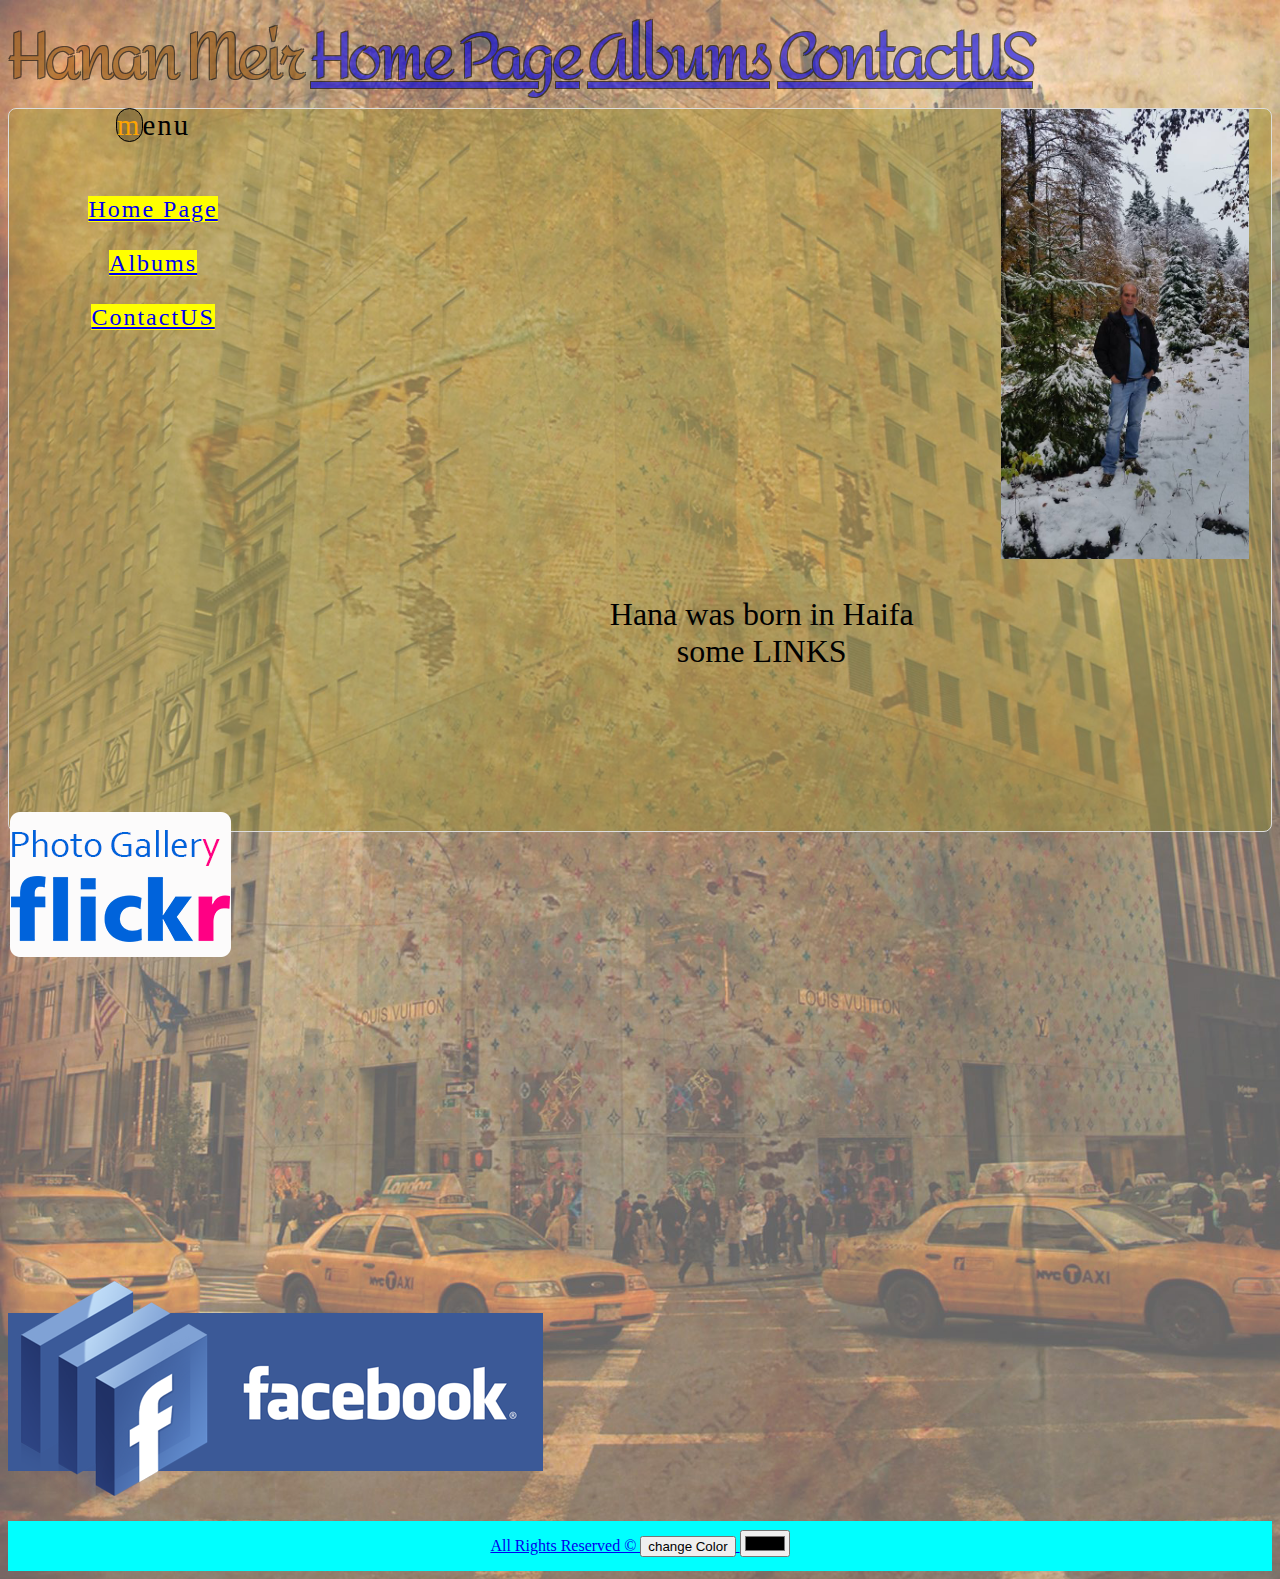
<file: htmll5CW/index.html>
﻿<!DOCTYPE html>

<html lang="en">
<head>
    <meta charset="utf-8" />
    <link rel="stylesheet" href="app.css" type="text/css" />
    <script src="play.js"></script>
    <title>Hanan Meir Photographer</title>
</head>
<body>


           <header>
               <span>
                  
                       Hanan Meir
                 
                   <a href="index.html">Home Page</a>

                   <a href="#">Albums</a>

                   <a href="contachUs.html">ContactUS</a>
               
               </span>
           </header>
 
    <section id="contentAndMenu">

        <div id="fieldset">
            <!--מסגרת-->
            <div id="photoscroll">
                <img src="Assets/14729248_10205959599863989_4182564029984754602_n.jpg" height="450" align="right" />
            </div>

            <aside1>
                <hgroup>
                    menu
                </hgroup>   
                <br />
                <br />

                <nav>
                    <mark> <!--כיסוי צהוב-->
                        <a href="index.html">Home Page</a>
                        <br /><br />
                        <a href="#">Albums</a>
                        <br /><br />
                        <a href="contachUs.html">ContactUS</a>
                    </mark>
                        </nav>

            </aside1>

            <section id="content1">
                <br />
                Hana was born in Haifa
                <br />
                <article>
                    some LINKS
                </article>
        </div>

    </section>
    <a href="https://www.flickr.com/photos/151455760@N03/with/35663962370/" />

    <img src="Assets/Flickr-Logo-Website.png" />
    <a href="https://www.facebook.com/hanan.meir/photos?lst=741464014%3A1679749084%3A1504383350&source_ref=pb_friends_tl" />

    <img src="Assets/facebook-logo.png" a href="#" class="fa fa-facebook" />
    </section>

    <footer>

        All Rights Reserved &copy;
        <input type="button" value="change Color" onclick="changeColor()" />
        <input id="myColor" type="color" />

    </footer>

</body>
</html>
</file>
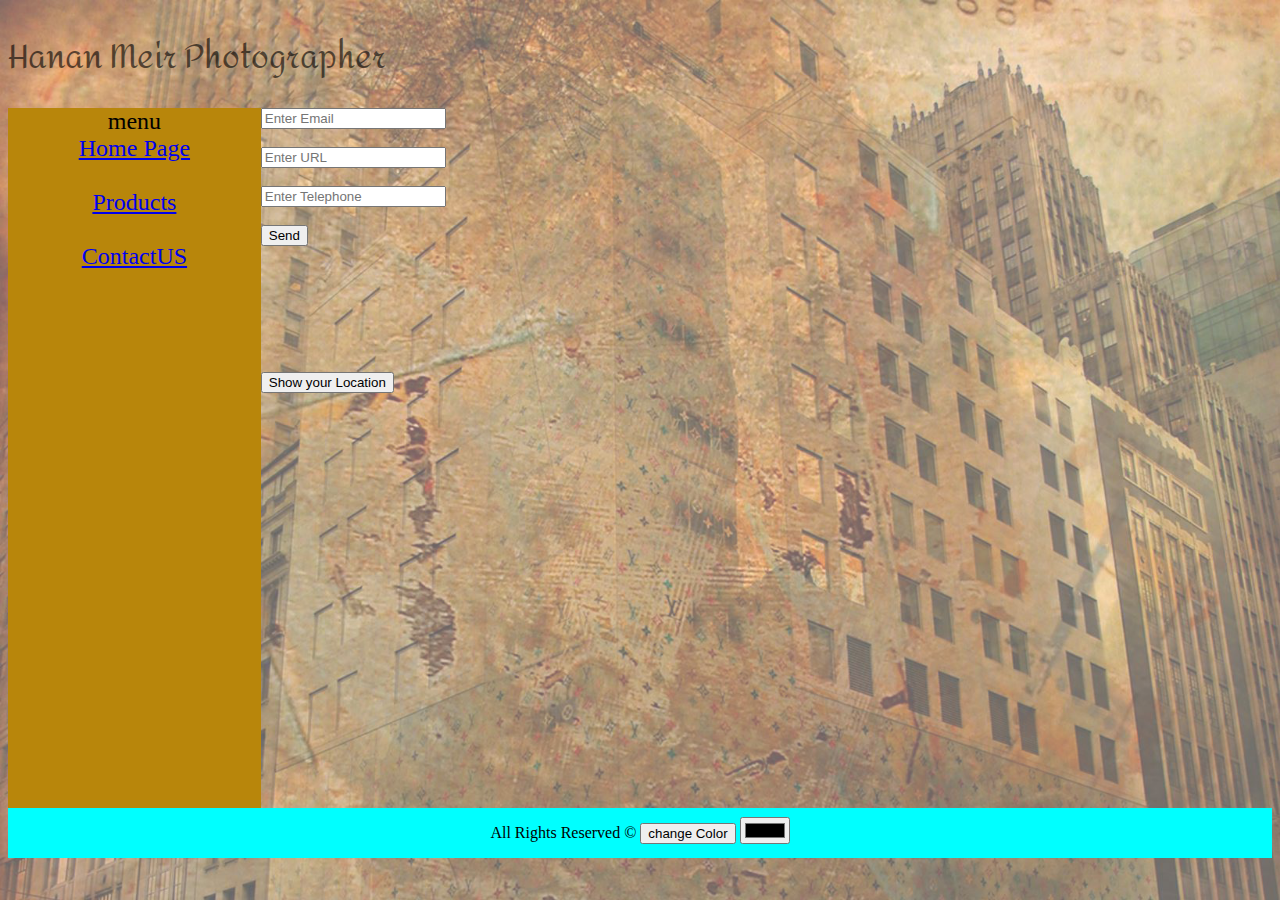
<file: htmll5CW/contachUs.html>
﻿<!DOCTYPE html>

<html lang="en">
<head>
    <meta charset="utf-8" />
    <link rel="stylesheet" href="app.css" type="text/css" />
    <script src="play.js"></script>
</head>
<body> <!--onload="loadData()"-->

    <header>
    Hanan Meir Photographer
    </header>
    <section id="contentAndMenu">
        <aside>
            menu
            <nav> 
                <a href="index.html">Home Page</a>
                <br /><br />
                <a href="#">Products</a>
                <br/><br />
                <a href="contachUs.html">ContactUS</a>
            </nav>
             </aside>
        
        <section id="content">

            <form action="save.html">

                <input type="email" placeholder="Enter Email" required/>
                <br/><br />
                <input type="url" placeholder="Enter URL" />
                <br /><br />
                <input type="tel" placeholder="Enter Telephone" pattern="05\d{8}" />
                <br /><br />
                <input type="submit" value="Send" onclick="saveDetails()" />
                <br /><br />
                <br /><br />
                <br /><br />
                <br /><br />

                <input type="button" value="Show your Location" onclick="showUserLocation()" />
            </form>

        </section>

    </section>

    <footer>
        All Rights Reserved &copy;
        <input type="button" value="change Color" onclick="changeColor()"/>
        <input id="myColor" type="color" />
    </footer>

</body>
</html>
</file>
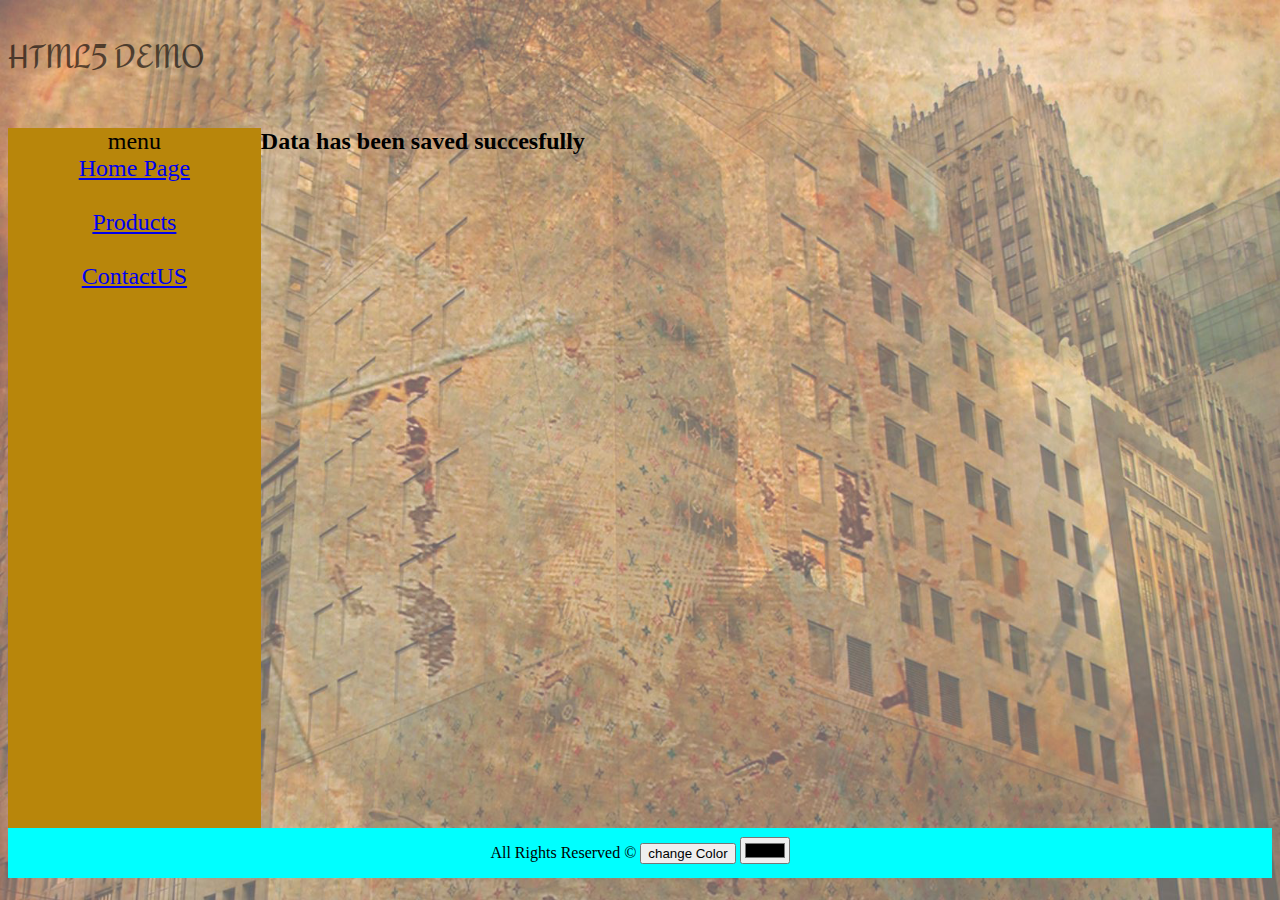
<file: htmll5CW/save.html>
﻿<!DOCTYPE html>

<html lang="en">
<head>
    <meta charset="utf-8" />
    <link rel="stylesheet" href="app.css" type="text/css" />
    <script src="play.js"></script>
</head>
<body>

    <header>
        HTML5 DEMO
    </header>
    <section id="contentAndMenu">
        <aside>
            menu
            <nav> 
                <a href="index.html">Home Page</a>
                <br /><br />
                <a href="#">Products</a>
                <br/><br />
                <a href="contachUs.html">ContactUS</a>
            </nav>
             </aside>
        
        <section id="content">

<h2>Data has been saved succesfully</h2>
        </section>

    </section>

    <footer>
        All Rights Reserved &copy;
        <input type="button" value="change Color" onclick="changeColor()"/>
        <input id="myColor" type="color" />
    </footer>

</body>
</html>
</file>
<file: htmll5CW/app.css>
﻿header {
    height:100px;
    opacity:0.6;
    text-align:left;
    line-height:100px;
    font-size:xx-large;
    font-family:Amita;
    clear:both;

}
span {
    font-size: 200%;
    display: inline;
    position: relative;
    letter-spacing: -5px;
    color: rgba(0,0,255,0.5);
    color:#985812;
    text-shadow: -1px -1px 0 #000, 1px -1px 0 #000, -1px 1px 0 #000, 1px 1px 0 #000;
}
p{
   color:#2c2c6f;
}

#contentAndMenu {
    height: 700px;

}
aside{
    height:inherit;
    width:20%;
    background-color:darkgoldenrod;
    text-align:center;
    font-size:x-large;
    float:left;
}
aside1 {
    height: inherit;
    width: 20%;
    text-align: center;
    font-size: x-large;
    float: left;
    font-family:SimSun;
    letter-spacing:2px;
}

#content1 {
    height: inherit;
    width: 80%;
    text-align: center;
    float: right;
    font-size: 200%;

}
footer{
    height:50px;
    background-color:aqua;
    line-height:50px;
    text-align:center;
}

body {
    background-image: url('Assets/texture1.jpg');
    background-size: cover;
    background-repeat: no-repeat;
}

@font-face {
    font-family: Amita;
    src: url('Assets/Amita-Regular.ttf') format('truetype');
}

#fieldset {
    border: 1px solid #ddd;
    padding: 0 1.4em 1.4em 1.4em;
    margin: 0 0 1.5em 0;
    border-radius: 8px;

    height: 100%;
background-color:rgba(161, 148, 46, 0.41);
}

#photocsroll {
    width: 300px;
    height: 200px;
    overflow: scroll;
}
hgroup{
    font-family:'Guttman Frnew';
    font-size:larger;
}
    hgroup::first-letter {
        color: orange;
        border: 1px solid black;
        border-radius: 30px;
        border-top-left-radius: 80px;
        border-top-right-radius: 80px;
        border-bottom-left-radius: 80px;
        border-bottom-right-radius: 80px;
        background-color: rgba(0, 0, 0, 0.24);
    }
</file>
